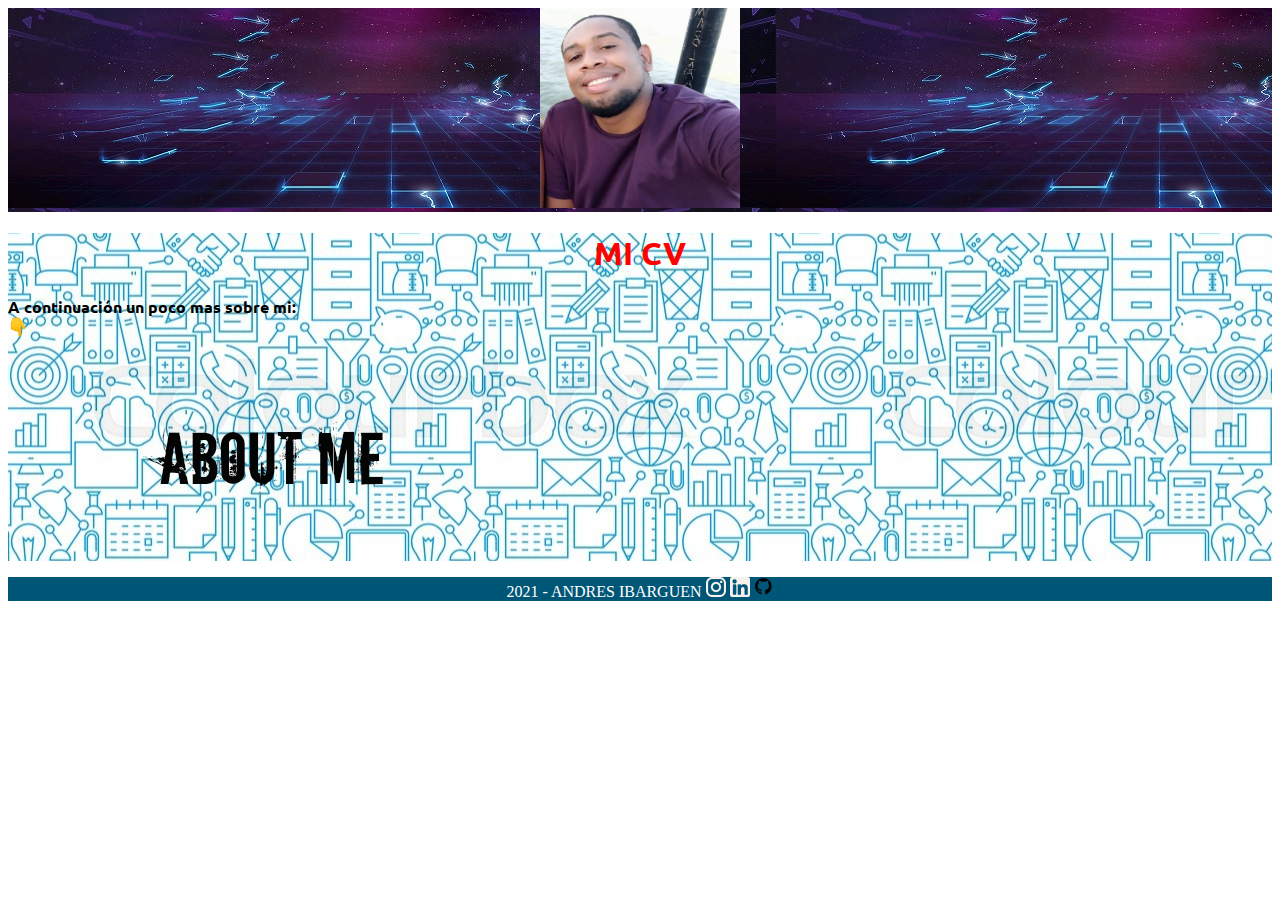
<file: index.html>
<!DOCTYPE html>
<html lang="en">
    <head>
        <meta charset="UTF-8">
        <meta http-equiv="X-UA-Compatible" content="IE=edge">
        <meta name="viewport" content="with=device-with, initial-scale=1.0">
        <link rel="stylesheet" href="css/style.css">
        <link rel="preconnect" href="https://fonts.gstatic.com">
        <link href="https://fonts.googleapis.com/css2?family=Ubuntu&display=swap" rel="stylesheet">
        <title>CV Andres Ibarguen</title>
    </head>
    <body>
        <header>
            <section id="imagen">
                <center>                    
                    <img src="img/yo.jpg" alt="" width="200px" height="200px">
                </center>
            </section>
        </header>
        <main>
            <h1>MI CV</h1>
            <p>A continuación un poco mas sobre mi: <br>
                <tr>
                    <img src="img/h_d.png" alt="" width="20px" height="20px">                
                </tr>
                
            </p>
            <a href="../Clase8-DH/sobremi.html">
                <img src="img/about_me.png" alt=""></a>
        </main>
        
    </body>
    <footer id="pie">
        <p>2021 - ANDRES IBARGUEN 
            <a href="https://www.instagram.com"><img src="img/ico_instagram.png" alt=""></a>
            <a href="https://www.linkedin.com/in/andr%C3%A9s-mauricio-ibarg%C3%BCen-murillo-87151a121/"><img src="img/ico_linkedin.png" alt=""></a>
            <a href="https://github.com/Abimaru"><img src="img/ico.png" alt="" width="20px" height="20px"></a>
        </p>
    </footer>
</html>
</file>
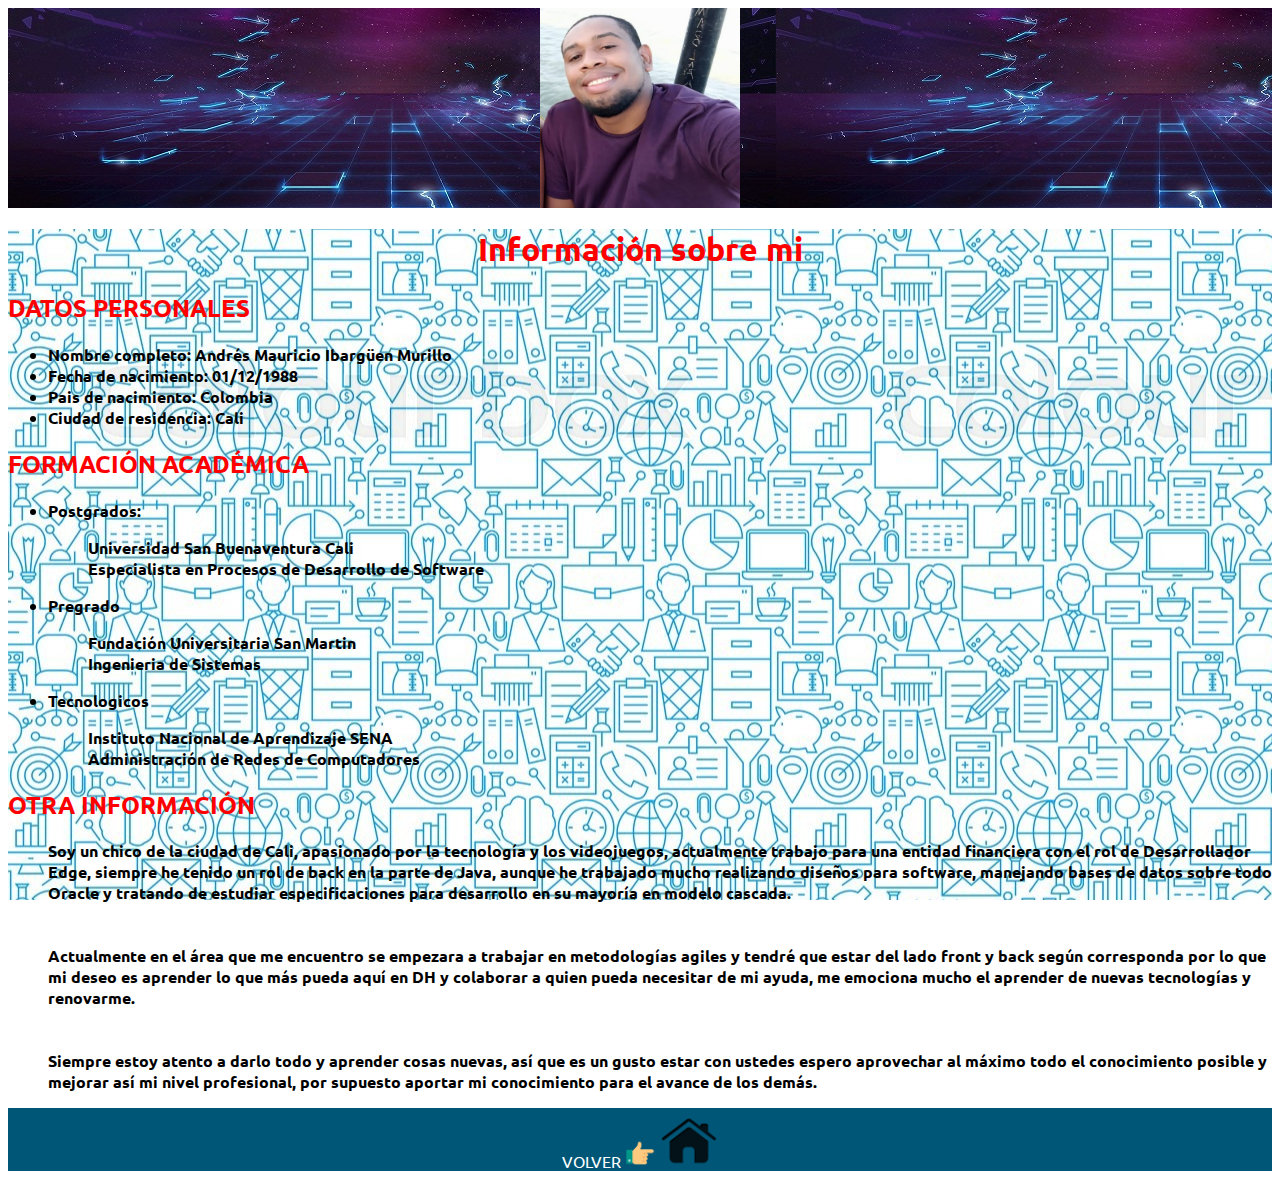
<file: sobremi.html>
<html lang="en">
    <head>
        <meta charset="UTF-8">
        <meta http-equiv="X-UA-Compatible" content="IE=edge">
        <meta name="viewport" content="with=device-with, initial-scale=1.0">
        <link rel="stylesheet" href="css/style.css">
        <link rel="preconnect" href="https://fonts.gstatic.com">
        <link href="https://fonts.googleapis.com/css2?family=Ubuntu&display=swap" rel="stylesheet">
        <title>CV Andres Ibarguen</title>
    </head>
    <body>
        <header>
            <section id="imagen">
                <center>                    
                    <img src="img/yo.jpg" alt="" width="200px" height="200px">
                </center>
            </section>
        </header>
        <main>
            <h1>Información sobre mi</h1>
            <section>
                <h2>DATOS PERSONALES</h2>
                <article>
                    <ul>
                        <li>Nombre completo: Andrés Mauricio Ibargüen Murillo</li>
                        <li>Fecha de nacimiento: 01/12/1988</li>
                        <li>Pais de nacimiento: Colombia</li>
                        <li>Ciudad de residencia: Cali</li>
                      </ul>  
                </article>                
            </section>
            <section>
                <h2>FORMACIÓN   ACADÉMICA</h2>
                <article>
                    <article>
                        <ul>
                            <li><p>Postgrados:</p></li>
                                <ul type="none">
                                    <li>Universidad San Buenaventura Cali</li>
                                    <li>Especialista en Procesos de Desarrollo de Software</li>
                                </ul>
                            <li><p>Pregrado</p>
                                <ul type="none">
                                    <li>Fundación Universitaria San Martin</li>
                                    <li>Ingenieria de Sistemas</li>
                                </ul>
                             </li>
                             <li><p>Tecnologicos</p>
                                <ul type="none">
                                    <li>Instituto Nacional de Aprendizaje SENA</li>
                                    <li>Administración de Redes de Computadores</li>
                                </ul>
                             </li>
                          </ul>  
                    </article>         
                </article>
            </section>

            <section>
                <article>
                    <h2>OTRA INFORMACIÓN</h2>
                    <p id="texto">
                        <ul type = "none">
                        <li>Soy un chico de la ciudad de Cali, apasionado por la tecnología 
                        y los videojuegos, actualmente trabajo para una entidad financiera 
                        con el rol de Desarrollador Edge, siempre he tenido un rol de back 
                        en la parte de Java, aunque he trabajado mucho realizando diseños 
                        para software, manejando bases de datos sobre todo Oracle y tratando 
                        de estudiar especificaciones para desarrollo en su mayoría en modelo cascada.</li> <br><br>
                        
                        <li>Actualmente en el área que me encuentro se empezara a trabajar en 
                        metodologías agiles y tendré que estar del lado front y back según 
                        corresponda por lo que mi deseo es aprender lo que más pueda aquí 
                        en DH y colaborar a quien pueda necesitar de mi ayuda, me emociona 
                        mucho el aprender de nuevas tecnologías y renovarme.</li> <br><br>

                        <li>Siempre estoy atento a darlo todo y aprender cosas nuevas, así que 
                        es un gusto estar con ustedes espero aprovechar al máximo todo el 
                        conocimiento posible y mejorar así mi nivel profesional, por supuesto 
                        aportar mi conocimiento para el avance de los demás.</li> 
                        </ul>
                    </p>
                </article>
            </section>
        </main>
        
    </body>
    <footer id="pie2">
        <p>VOLVER
            <img src="img/hand.png" alt="" width="30px" height="30px">
            <a href="../Clase8-DH/index.html">
            <img src="img/home.png" alt="" width="60px" height="60px"></a></p>
    </footer>
</html>
</file>
<file: css/style.css>
main {
    font-family: 'Ubuntu', sans-serif;
    background-image: url("../img/job1.jpg");
    color: black;  
    font-weight: bold;  
    display:block;
    margin:auto;
    background-attachment: fixed;    
}

h1 {
    text-align: center;
    color: red;
}

h2 {
    text-align: left;
    color: red;
}

#imgMe{
        width: 300px;
        height: 400px;
}

#imagen {
    background-image: url("../img/banner.jpg");
    display:block;
    margin:auto;    
}

#texto {
    text-align: justify;
    display:block;
    margin:auto;
    
}

#pie {
    background-color: #005677;
    color: white;
    text-align: center;
    display:block;
    margin:auto;
}
#pie2 {
    font-family: 'Ubuntu', sans-serif;
    background-color: #005677;
    color: white;
    text-align: center;
    display:block;
    margin:auto;
}
</file>
